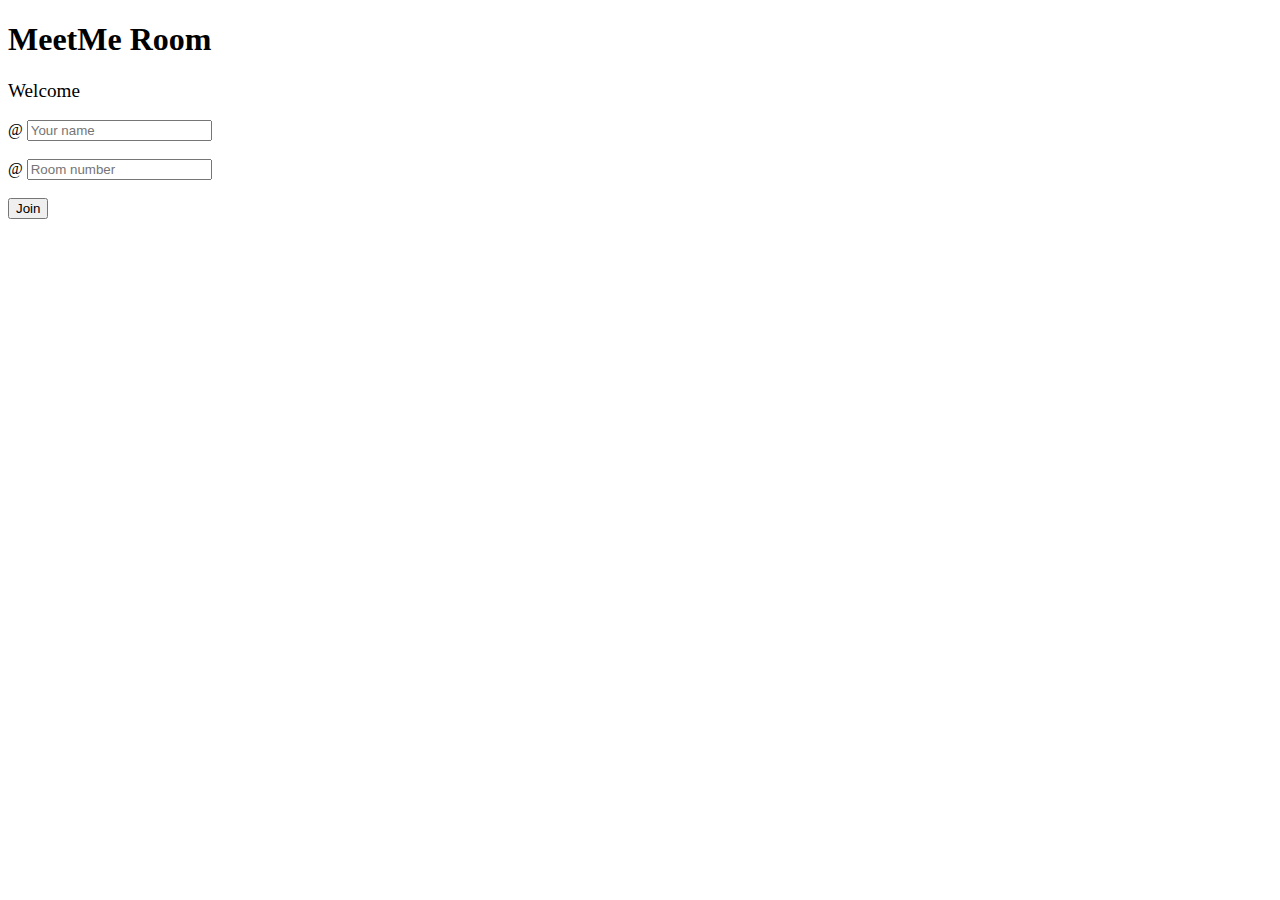
<file: meetme/index.html>
<!DOCTYPE html>
<html xmlns="http://www.w3.org/1999/xhtml">
<head>
<meta charset="utf-8">
<meta name="viewport" content="width=device-width, initial-scale=1.0"/>
<meta http-equiv="Content-Type" content="text/html; charset=UTF-8" />
<title>MeetMe Room</title>
<link rel="stylesheet" href="https://meetme.id/css/bootstrap.min.css" type="text/css"/>
<link rel="stylesheet" href="css/meetme.css" type="text/css"/>
<script type="text/javascript" src="https://meetme.id/js/jquery.min.js" ></script>
<script type="text/javascript" src="https://meetme.id/js/bootstrap.min.js"></script>
<script type="text/javascript" src="https://meetme.id/js/bootbox.min.js"></script>
<script type="text/javascript" src="https://meetme.id/js/spin.min.js"></script>
<script type="text/javascript" src="js/adapter.js" ></script>
<script type="text/javascript" src="js/janus.js" ></script>
<script type="text/javascript" src="js/meetme.js"></script>
</head>
<body>

<div class="container">
	<div class="row">
		<div class="col-md-12">
			<div class="container">
				<h1>MeetMe Room</h1>
			<div>
		</div>
	</div>
	<div class="row">
		<div class="col-md-12">
			<div class="container hide" id="joinroom">
				<div class="row">
					<div class="col-md-12" id="controls">
						<div class="hide" id="joinroomnow">
							<span class="label label-default" id="notif">Welcome</span>
							<br /><br />
							<div class="input-group">
								<span class="input-group-addon" id="basic-addon1">@</span>
								<input autocomplete="off" class="form-control" autocomplete="off" type="text" placeholder="Your name" id="displayname" onkeypress="return checkRoomNumber(this, event);"></input>
							</div>
							<br />
							<div class="input-group">
								<span class="input-group-addon" id="basic-addon2">@</span>
								<input autocomplete="off" class="form-control" autocomplete="off" type="text" placeholder="Room number" id="roomnumber" onkeypress="return checkRoomNumber(this, event);"></input>
							</div>
							<br />
							<button class="btn btn-success" autocomplete="off" id="join">Join</button>
						</div>
					</div>
				</div>
			</div>
			<div class="container hide" id="videos">
				<div class="row">
					<div class="col-md-4">
						<div id="videolocal"></div>
					</div>
					<div class="col-md-4">
						<div id="videoremote1"></div>
					</div>
					<div class="col-md-4">
						<div id="videoremote2"></div>
					</div>
				</div>
				<div class="row">
					<div class="col-md-4">
						<div id="videoremote3"></div>
					</div>
					<div class="col-md-4">
						<div id="videoremote4"></div>
					</div>
					<div class="col-md-4">
						<div id="videoremote5"></div>
					</div>
				</div>
			</div>
		</div>
	</div>
</div>

</body>
</html>
</file>
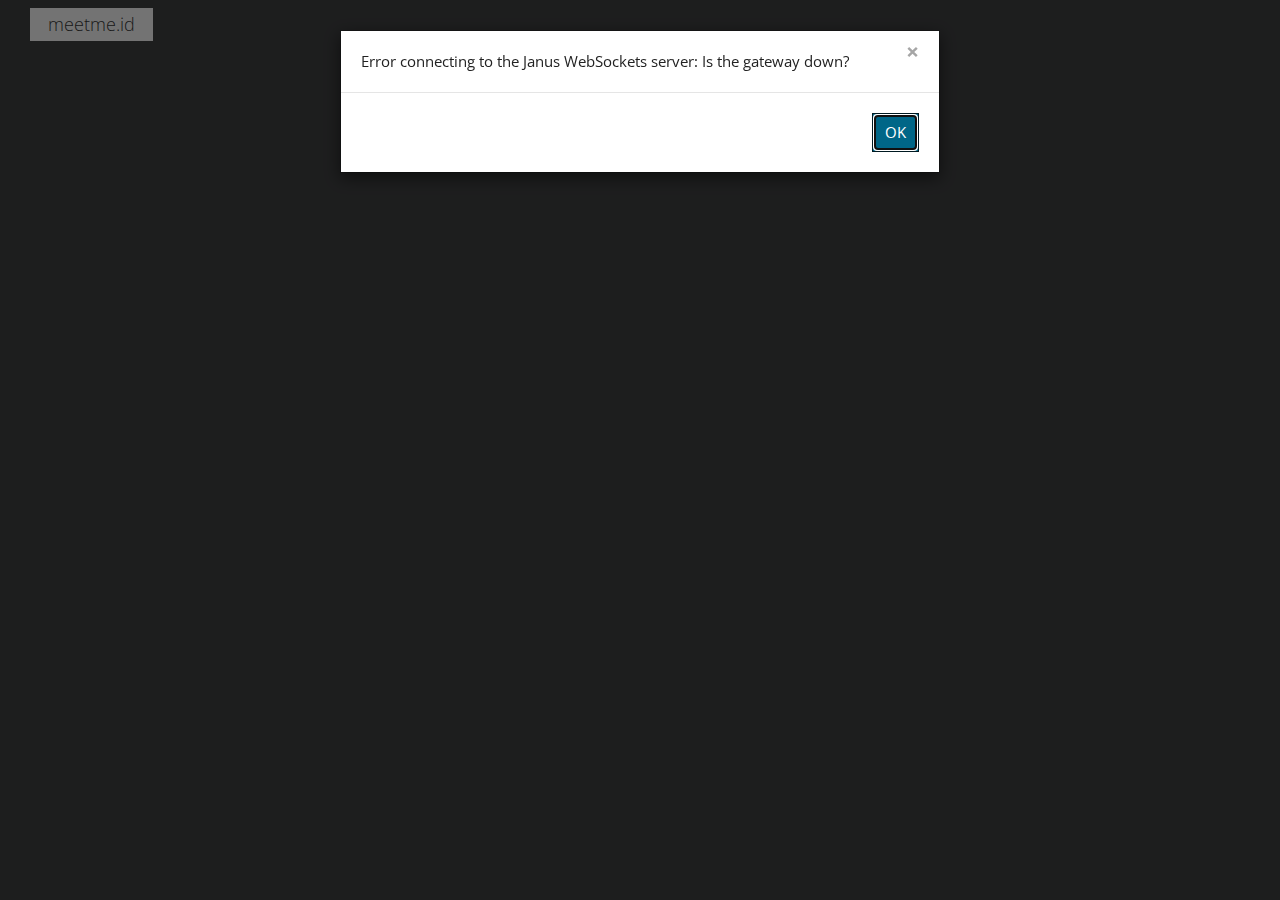
<file: public_html/meetme/index.html>
<!DOCTYPE html>
<html xmlns="http://www.w3.org/1999/xhtml">
<head>
<meta charset="utf-8">
<meta http-equiv="X-UA-Compatible" content="IE=edge">
<meta http-equiv="Content-Type" content="text/html; charset=UTF-8" />
<meta name="viewport" content="width=device-width, initial-scale=1, maximum-scale=1, user-scalable=no">
<meta name="description" content="Ruang meeting online bebas pakai">
<meta name="keywords" content="online meeting,videochat,videocall,webrtc,voip">
<meta name="author" content="Anton Raharja">
<!-- MeetMe Room -->
<title>meetme.id</title>
<link rel="icon" type="image/x-icon" href="images/favicon.ico">
<link rel="icon" type="image/png" href="images/video-icon-152-184619.png" />
<link rel="apple-touch-icon" href="images/video-icon-152-184619.png">
<link rel="apple-touch-icon-precomposed" href="images/video-icon-152-184619.png">
<meta name="msapplication-TileColor" content="#ffffff" />
<meta name="msapplication-TileImage" content="images/video-icon-144-184619.png">
<link rel="apple-touch-icon-precomposed" sizes="152x152" href="images/video-icon-152-184619.png">
<link rel="apple-touch-icon-precomposed" sizes="144x144" href="images/video-icon-144-184619.png">
<link rel="apple-touch-icon-precomposed" sizes="120x120" href="images/video-icon-120-184619.png">
<link rel="apple-touch-icon-precomposed" sizes="114x114" href="images/video-icon-114-184619.png">
<link rel="apple-touch-icon-precomposed" sizes="72x72" href="images/video-icon-72-184619.png">
<link rel="apple-touch-icon-precomposed" href="images/video-icon-57-184619.png">
<link rel="icon" href="images/video-icon-32-184619.png" sizes="32x32">
<link rel="stylesheet" href="css/bootstrap.min.css" type="text/css" />
<link rel="stylesheet" href="css/meetme.css" type="text/css" />
<script type="text/javascript" src="js/jquery.min.js" ></script>
<script type="text/javascript" src="js/jquery.titlealert.js" ></script>
<script type="text/javascript" src="js/bootbox.min.js"></script>
<script type="text/javascript" src="js/url.min.js"></script>
<script type="text/javascript" src="js/bootstrap.min.js"></script>
<script type="text/javascript" src="js/adapter.min.js" ></script>
<script type="text/javascript" src="js/janus.js" ></script>
</head>
<body>





<!-- 
Need the source code ?
Here is the full source code: https://github.com/antonraharja/meetme
-->





<div class="container-fluid">
	<div class="col-md-12" id="meetmeheader">
		<div class="row">
			<div class="panel-group">
				<div class="panel-body">
					<!-- Join or create room -->
					<span class="label label-default" id="notifbox">meetme.id</span>
					<button class="btn btn-info btn-xs hide pull-right" id="unpublish" data-toggle="tooltip" data-placement="bottom" title="Keluar meeting room"></button>
					<button class="btn btn-info btn-xs hide pull-right" id="pause" data-toggle="tooltip" data-placement="bottom" title="Stop kirim video"></button>
					<button class="btn btn-info btn-xs hide pull-right" id="mute" data-toggle="tooltip" data-placement="bottom" title="Stop kirim suara"></button>
				</div>
			</div>
		</div>
	</div>
	<div class="col-md-12 hide" id="joinroom">
		<div class="row">
			<div class="col-md-6 hide" id="joinroomnow">
				<div class="panel-group">
					<div class="panel panel-default">
						<div class="panel-heading">
							<h4 class="panel-title">
								<a data-toggle="collapse" data-parent="#accordion" href="#collapse0">Ruang meeting online</a>
							</h4>
						</div>
						<div class="panel-body">
							<div class="input-group">
								<span class="input-group-addon" id="basic-addon1"><icon class="glyphicon glyphicon-user" aria-hidden="true" data-toggle="tooltip" data-placement="right" title="Masukkan nama anda (huruf, angka dan spasi saja)" /></span>
								<!-- Your name -->
								<input autocomplete="off" class="form-control" autocomplete="off" type="text" aria-describedby="basic-addon1" placeholder="Nama anda" id="displayname" onkeypress="return checkRoomNumber(this, event);"></input>
							</div>
							<br />
							<div class="input-group">
								<span class="input-group-addon" id="basic-addon2"><icon class="glyphicon glyphicon-home" aria-hidden="true" data-toggle="tooltip" data-placement="right" title="Masukkan nomor ruangan (angka antara 1-9999999999)" /></span>
								<!-- Room number -->
								<input autocomplete="off" class="form-control" autocomplete="off" type="text" aria-describedby="basic-addon2" placeholder="Nomor ruangan" id="roomnumber" onkeypress="return checkRoomNumber(this, event);"></input>
							</div>
							<br />
							<!-- Join -->
							<button class="btn btn-info" autocomplete="off" id="join">Masuk</button>
							<br />
						</div>
					</div>
				</div>
			</div>
		</div>
		<div class="row">
			<div class="col-md-6 hide" id="guidebox">
				<div class="panel-group" id="accordion">
					<div class="panel panel-default">
						<div class="panel-heading">
							<h4 class="panel-title">
								<a data-toggle="collapse" data-parent="#accordion" href="#collapse0">Cara menggunakan</a>
							</h4>
						</div>
						<div id="collapse0" class="panel-collapse collapse">
							<div class="panel-body">
								<p class="lead">Berikut adalah petunjuk singkat bagaimana menggunakan layanan:</p>
								<ol>
									<li>Masukkan nama anda di <i>input field</i> <strong>Nama anda</strong> diatas</li>
									<ul>
										<li>Singkat saja dan hanya gunakan huruf saja, boleh dengan spasi</li>
									</ul>
									<li>Masukkan nomor ruang meeting di <i>input field</i> <strong>Nomor ruangan</strong> diatas</li>
									<ul>
										<li>Nomor ruangan adalah angka antara 1 sampai 9999999999</li>
										<li>Apabila ruangan kosong maka akan dibuatkan otomatis untuk anda</li>
										<li>Apabila sudah ada orang lain maka anda bergabung dalam ruangan tersebut</li>
									</ul>
									<li>Klik tombol <strong>Masuk</strong> untuk membuat atau bergabung dalam ruang meeting online</li>
								</ol>
								<p class="lead">Catatan penting:</p>
								<ul>
									<li>Gunakan Chrome, Firefox atau Opera yang terbaru, Safari membutuhkan plugin Temasys, IE dan Edge tidak berjalan baik</li>
									<li>Layanan berjalan dengan baik di Android namun tidak berjalan di iOS dan mungkin juga di Windows Phone</li>
									<li>Video webcam anda adalah yang namanya berwarna biru</li>
									<li>Saat anda masuk ruang meeting suara anda di-<i>mute</i>, klik tombol berbentuk <i>speaker-off</i> warna merah di kanan atas layar untuk berbicara</li>
									<li>Bandwidth yang dibutuhkan per video stream adalah sekitar 64kbps sampai 128kbps sudah termasuk video, voice dan data</li>
								</ul>
							</div>
						</div>
					</div>
					<div class="panel panel-default">
						<div class="panel-heading">
							<h4 class="panel-title">
								<a data-toggle="collapse" data-parent="#accordion" href="#collapse1">Syarat dan ketentuan berlaku</a>
							</h4>
						</div>
						<div id="collapse1" class="panel-collapse collapse">
							<div class="panel-body">
								<p class="lead">Perhatian, dengan masuk di salah satu ruang meeting online disini maka:</p>
								<ul>
									<li>Anda setuju untuk berhati-hati karena tidak ada mekanisme registrasi atau validasi pengguna layanan disini</li>
									<li>Anda setuju untuk memperhatikan dengan siapa anda berbicara</li>
									<li>Anda setuju untuk memastikan anda benar kenal dengan rekan diskusi anda di ruang meeting ini</li>
									<li>Anda setuju untuk <strong>tidak</strong> memberikan informasi pribadi atau sensitif lainnya disini</li>
									<li>Anda setuju untuk <strong>tidak</strong> menggunakan layanan ini untuk mendukung dan/atau melaksanakan kegiatan yang melanggar hukum di Indonesia</li>
									<li>Anda setuju bahwa pengelola dan/atau penyelenggara layanan ini tidak dapat ikut bertanggung-jawab atas kegiatan yang anda lakukan</li>
								</ul>
							</div>
						</div>
					</div>
					<div class="panel panel-default">
						<div class="panel-heading">
							<h4 class="panel-title">
								<a data-toggle="collapse" data-parent="#accordion" href="#collapse2">Tentang pengelolaan layanan</a>
							</h4>
						</div>
						<div id="collapse2" class="panel-collapse collapse">
							<div class="panel-body">
								<p class="lead">Pengelolaan layanan:</p>
								<ul>
									<li>Ini adalah layanan gratis dengan tujuan untuk mempelajari teknologi komunikasi berbasis IP</li>
									<li>Layanan ini dikelola oleh perorangan dan dijalankan dengan SLA <i>best effort</i></li>
									<li>Infrastruktur yang ada kemampuannya terbatas karena berbagi dengan layanan lain yaitu <a href="https://teleponrakyat.id" target="_blank">Telepon Rakyat</a>, mohon gunakan layanan dengan bijak</li>
									<li>Lokasi server berada di <a href="http://www.idc.co.id/contact.html" target="_blank">IDC 3D Duren Tiga Jakarta</a>, bandwidth server lebar di dalam negri namun terbatas untuk luar negri</li>
								</ul>
							</div>
						</div>
					</div>
					<div class="panel panel-default">
						<div class="panel-heading">
							<h4 class="panel-title">
								<a data-toggle="collapse" data-parent="#accordion" href="#collapse3">Kontak</a>
							</h4>
						</div>
						<div id="collapse3" class="panel-collapse collapse">
							<div class="panel-body">
								<p class="lead">Anda menemui masalah ?</p>
								<a href="https://twitter.com/intent/tweet?screen_name=antonrd" class="twitter-mention-button" data-related="antonrd">Tweet to @antonrd</a>
								<a href="https://twitter.com/intent/tweet?screen_name=onnowpurbo" class="twitter-mention-button" data-related="onnowpurbo">Tweet to @onnowpurbo</a>
							</div>
						</div>
					</div>
				</div>
			</div>
		</div>
	</div>
	<div class="col-md-12" id="videos">
		<div class="row">
			<div class="panel-group">
				<div class="panel-body">
					<div class="col-md-6" id="tableft">
						<div class="row" id="videofocus"></div>
					</div>
					<div class="col-md-6" id="tabright">
						<div class="pull-left" id="videolocal" onclick="setLargeVideo('videolocal')"></div>
						<div class="pull-left" id="videoremote1" onclick="setLargeVideo('videoremote1')"></div>
						<div class="pull-left" id="videoremote2" onclick="setLargeVideo('videoremote2')"></div>
						<div class="pull-left" id="videoremote3" onclick="setLargeVideo('videoremote3')"></div>
						<div class="pull-left" id="videoremote4" onclick="setLargeVideo('videoremote4')"></div>
						<div class="pull-left" id="videoremote5" onclick="setLargeVideo('videoremote5')"></div>
						<div class="pull-left" id="videoremote6" onclick="setLargeVideo('videoremote6')"></div>
						<div class="pull-left" id="videoremote7" onclick="setLargeVideo('videoremote7')"></div>
						<div class="pull-left" id="videoremote8" onclick="setLargeVideo('videoremote8')"></div>
						<div class="pull-left" id="videoremote9" onclick="setLargeVideo('videoremote9')"></div>
						<div class="pull-left" id="videoremote10" onclick="setLargeVideo('videoremote10')"></div>
						<div class="pull-left" id="videoremote11" onclick="setLargeVideo('videoremote11')"></div>
						<div class="pull-left" id="videoremote11" onclick="setLargeVideo('videoremote11')"></div>
						<div class="pull-left" id="videoremote12" onclick="setLargeVideo('videoremote12')"></div>
						<div class="pull-left" id="videoremote13" onclick="setLargeVideo('videoremote13')"></div>
						<div class="pull-left" id="videoremote14" onclick="setLargeVideo('videoremote14')"></div>
						<div class="pull-left" id="videoremote15" onclick="setLargeVideo('videoremote15')"></div>
						<div class="pull-left" id="videoremote16" onclick="setLargeVideo('videoremote16')"></div>
					</div>
				</div>
			</div>
		</div>
	</div>
</div>

<div class="chat-box" id="chat-box">
    <input type="checkbox" id="checkboxChat" onchange="removeMessageAlert()" />
    <label data-expanded="Close Chatbox" id="label-chatbox" data-collapsed="Open Chatbox"><span id="statusDataChannel" style="float:right">Not Ready</span></label>
    <div class="chat-box-content">
		<div id="chatboxcontent">
		</div>
		<!-- Your message -->
		<input autocomplete="off" type="text" class="form-control" placeholder="Pesan anda" id="chatboxinput" onkeypress="return checkChatSend(this, event);"></input>
	</div>
</div>

<script type="text/javascript" src="js/meetme_config.js"></script>
<script type="text/javascript" src="js/meetme_lang.js"></script>
<script type="text/javascript" src="js/meetme.js"></script>

<script>
$(document).ready(function(){
    $('[data-toggle="tooltip"]').tooltip();
});
</script>

<!-- tweet to @antonrd -->
<script>!function(d,s,id){var js,fjs=d.getElementsByTagName(s)[0],p=/^http:/.test(d.location)?'http':'https';if(!d.getElementById(id)){js=d.createElement(s);js.id=id;js.src=p+'://platform.twitter.com/widgets.js';fjs.parentNode.insertBefore(js,fjs);}}(document, 'script', 'twitter-wjs');</script>

<!-- tweet to @onnowpurbo -->
<script>!function(d,s,id){var js,fjs=d.getElementsByTagName(s)[0],p=/^http:/.test(d.location)?'http':'https';if(!d.getElementById(id)){js=d.createElement(s);js.id=id;js.src=p+'://platform.twitter.com/widgets.js';fjs.parentNode.insertBefore(js,fjs);}}(document, 'script', 'twitter-wjs');</script>

<!-- kurakura cinta kamu sampai mati.. -->

</body>
</html>
</file>
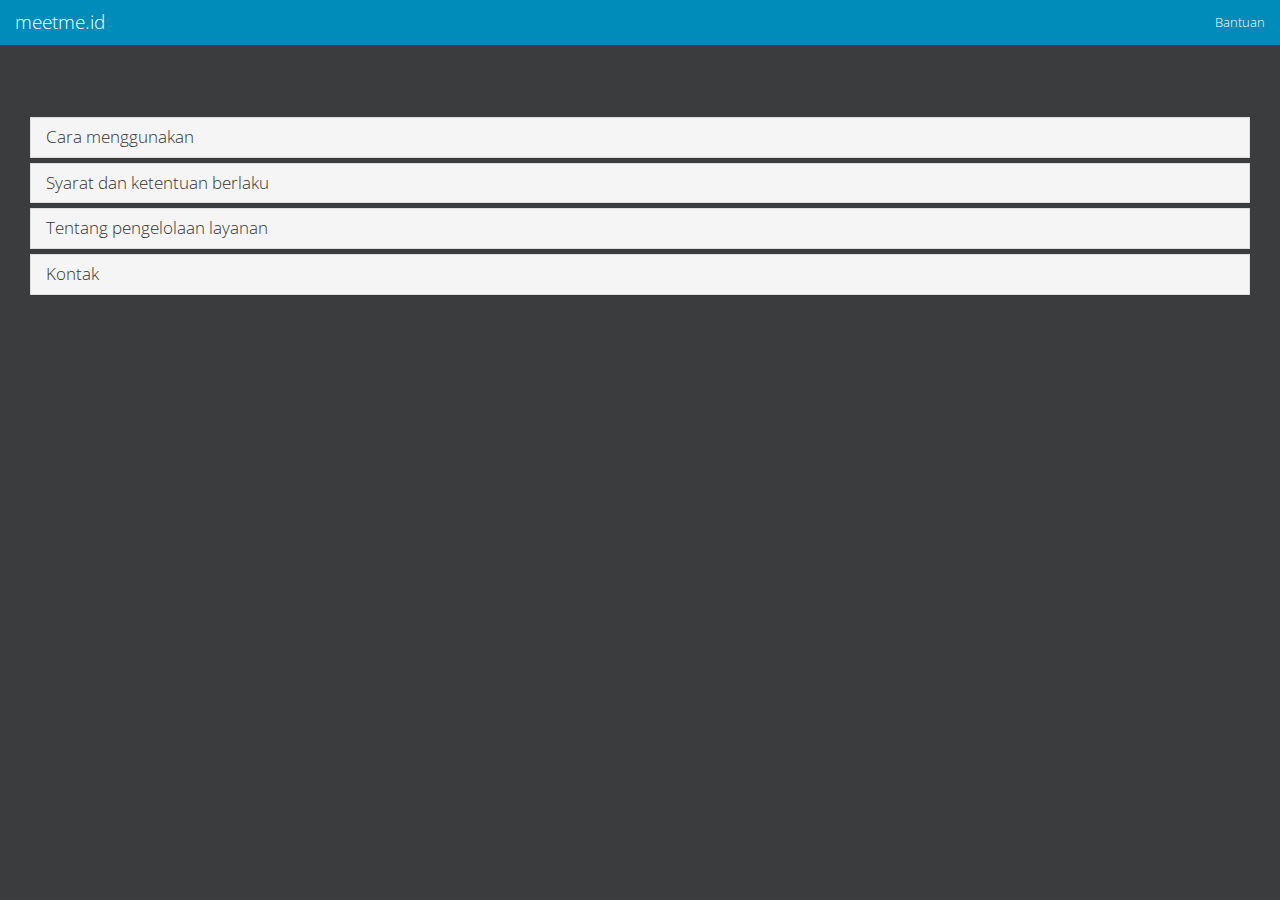
<file: public_html/meetme/help.html>
<!DOCTYPE html>
<html xmlns="http://www.w3.org/1999/xhtml">
<head>
<meta charset="utf-8">
<meta http-equiv="X-UA-Compatible" content="IE=edge">
<meta http-equiv="Content-Type" content="text/html; charset=UTF-8" />
<meta name="viewport" content="width=device-width, initial-scale=1, maximum-scale=1, user-scalable=no">
<meta name="description" content="Ruang meeting online bebas pakai">
<meta name="keywords" content="online meeting,videochat,videocall,webrtc,voip">
<meta name="author" content="Anton Raharja">
<!-- MeetMe Room -->
<title>meetme.id</title>
<link rel="icon" type="image/x-icon" href="images/favicon.ico">
<link rel="icon" type="image/png" href="images/video-icon-152-184619.png" />
<link rel="apple-touch-icon" href="images/video-icon-152-184619.png">
<link rel="apple-touch-icon-precomposed" href="images/video-icon-152-184619.png">
<meta name="msapplication-TileColor" content="#ffffff" />
<meta name="msapplication-TileImage" content="images/video-icon-144-184619.png">
<link rel="apple-touch-icon-precomposed" sizes="152x152" href="images/video-icon-152-184619.png">
<link rel="apple-touch-icon-precomposed" sizes="144x144" href="images/video-icon-144-184619.png">
<link rel="apple-touch-icon-precomposed" sizes="120x120" href="images/video-icon-120-184619.png">
<link rel="apple-touch-icon-precomposed" sizes="114x114" href="images/video-icon-114-184619.png">
<link rel="apple-touch-icon-precomposed" sizes="72x72" href="images/video-icon-72-184619.png">
<link rel="apple-touch-icon-precomposed" href="images/video-icon-57-184619.png">
<link rel="icon" href="images/video-icon-32-184619.png" sizes="32x32">
<link rel="stylesheet" href="css/bootstrap.min.css" type="text/css" />
<link rel="stylesheet" href="css/meetme.css" type="text/css" />
<script type="text/javascript" src="js/jquery.min.js" ></script>
<script type="text/javascript" src="js/bootstrap.min.js"></script>
</head>
<body>

<nav class="navbar navbar-inverse navbar-static-top">
	<div class="container-fluid">
		<div class="navbar-header">
			<button type="button" class="navbar-toggle collapsed" data-toggle="collapse" data-target="#navbar" aria-expanded="false" aria-controls="navbar">
				<span class="sr-only">Toggle navigation</span>
				<span class="icon-bar"></span>
				<span class="icon-bar"></span>
				<span class="icon-bar"></span>
			</button>
			<a class="navbar-brand" href="#" onclick="history.back()" id="servicename">meetme.id</a>
		</div>
		<div id="navbar" class="navbar-collapse collapse">
			<ul class="nav navbar-nav navbar-right">
				<!-- Help -->
				<li><a href="help.html">Bantuan</a></li>
			</ul>
		</div>
	</div>
</nav>

<div class="container-fluid" id="meetmehelppage">
	<div class="col-md-12">
		<div class="row">
			<div class="panel-group">
				<div class="panel-body"></div>
			</div>
		</div>
	</div>
	<div class="col-md-12">
		<div class="row">
			<div class="col-md-12">
				<div class="panel-group" id="accordion">
					<div class="panel panel-default">
						<div class="panel-heading">
							<h4 class="panel-title">
								<a data-toggle="collapse" data-parent="#accordion" href="#collapse0">Cara menggunakan</a>
							</h4>
						</div>
						<div id="collapse0" class="panel-collapse collapse">
							<div class="panel-body">
								<p class="lead">Berikut adalah petunjuk singkat bagaimana menggunakan layanan:</p>
								<ol>
									<li>Masukkan nama anda di <i>input field</i> <strong>Nama anda</strong> diatas</li>
									<ul>
										<li>Singkat saja dan hanya gunakan huruf saja, boleh dengan spasi</li>
									</ul>
									<li>Masukkan nomor ruang meeting di <i>input field</i> <strong>Nomor ruangan</strong> diatas</li>
									<ul>
										<li>Nomor ruangan adalah angka antara 1 sampai 9999999999</li>
										<li>Apabila ruangan kosong maka akan dibuatkan otomatis untuk anda</li>
										<li>Apabila sudah ada orang lain maka anda bergabung dalam ruangan tersebut</li>
									</ul>
									<li>Klik tombol <strong>Masuk</strong> untuk membuat atau bergabung dalam ruang meeting online</li>
								</ol>
								<p class="lead">Catatan penting:</p>
								<ul>
									<li>Gunakan Chrome, Firefox atau Opera yang terbaru, Safari membutuhkan plugin Temasys, IE dan Edge tidak berjalan baik</li>
									<li>Layanan berjalan dengan baik di Android namun tidak berjalan di iOS dan mungkin juga di Windows Phone</li>
									<li>Video webcam anda adalah yang namanya berwarna biru</li>
									<li>Saat anda masuk ruang meeting suara anda di-<i>mute</i>, klik tombol berbentuk <i>speaker-off</i> warna merah di kanan atas layar untuk berbicara</li>
									<li>Bandwidth yang dibutuhkan per video stream adalah sekitar 64kbps sampai 128kbps sudah termasuk video, voice dan data</li>
								</ul>
							</div>
						</div>
					</div>
					<div class="panel panel-default">
						<div class="panel-heading">
							<h4 class="panel-title">
								<a data-toggle="collapse" data-parent="#accordion" href="#collapse1">Syarat dan ketentuan berlaku</a>
							</h4>
						</div>
						<div id="collapse1" class="panel-collapse collapse">
							<div class="panel-body">
								<p class="lead">Perhatian, dengan masuk di salah satu ruang meeting online disini maka:</p>
								<ul>
									<li>Anda setuju untuk berhati-hati karena tidak ada mekanisme registrasi atau validasi pengguna layanan disini</li>
									<li>Anda setuju untuk memperhatikan dengan siapa anda berbicara</li>
									<li>Anda setuju untuk memastikan anda benar kenal dengan rekan diskusi anda di ruang meeting ini</li>
									<li>Anda setuju untuk <strong>tidak</strong> memberikan informasi pribadi atau sensitif lainnya disini</li>
									<li>Anda setuju untuk <strong>tidak</strong> menggunakan layanan ini untuk mendukung dan/atau melaksanakan kegiatan yang melanggar hukum di Indonesia</li>
									<li>Anda setuju bahwa pengelola dan/atau penyelenggara layanan ini tidak dapat ikut bertanggung-jawab atas kegiatan yang anda lakukan</li>
								</ul>
							</div>
						</div>
					</div>
					<div class="panel panel-default">
						<div class="panel-heading">
							<h4 class="panel-title">
								<a data-toggle="collapse" data-parent="#accordion" href="#collapse2">Tentang pengelolaan layanan</a>
							</h4>
						</div>
						<div id="collapse2" class="panel-collapse collapse">
							<div class="panel-body">
								<p class="lead">Pengelolaan layanan:</p>
								<ul>
									<li>Ini adalah layanan gratis dengan tujuan untuk mempelajari teknologi komunikasi berbasis IP</li>
									<li>Layanan ini dikelola oleh perorangan dan dijalankan dengan SLA <i>best effort</i></li>
									<li>Infrastruktur yang ada kemampuannya terbatas karena berbagi dengan layanan lain yaitu <a href="https://teleponrakyat.id" target="_blank">Telepon Rakyat</a>, mohon gunakan layanan dengan bijak</li>
									<li>Lokasi server berada di <a href="http://www.idc.co.id/contact.html" target="_blank">IDC 3D Duren Tiga Jakarta</a>, bandwidth server lebar di dalam negri namun terbatas untuk luar negri</li>
								</ul>
							</div>
						</div>
					</div>
					<div class="panel panel-default">
						<div class="panel-heading">
							<h4 class="panel-title">
								<a data-toggle="collapse" data-parent="#accordion" href="#collapse3">Kontak</a>
							</h4>
						</div>
						<div id="collapse3" class="panel-collapse collapse">
							<div class="panel-body">
								<p class="lead">Anda menemui masalah ?</p>
								<a href="https://twitter.com/intent/tweet?screen_name=antonrd" class="twitter-mention-button" data-related="antonrd">Tweet to @antonrd</a>
								<a href="https://twitter.com/intent/tweet?screen_name=onnowpurbo" class="twitter-mention-button" data-related="onnowpurbo">Tweet to @onnowpurbo</a>
							</div>
						</div>
					</div>
			</div>
		</div>
	</div>
</div>

<!-- tweet to @antonrd -->
<script>!function(d,s,id){var js,fjs=d.getElementsByTagName(s)[0],p=/^http:/.test(d.location)?'http':'https';if(!d.getElementById(id)){js=d.createElement(s);js.id=id;js.src=p+'://platform.twitter.com/widgets.js';fjs.parentNode.insertBefore(js,fjs);}}(document, 'script', 'twitter-wjs');</script>

<!-- tweet to @onnowpurbo -->
<script>!function(d,s,id){var js,fjs=d.getElementsByTagName(s)[0],p=/^http:/.test(d.location)?'http':'https';if(!d.getElementById(id)){js=d.createElement(s);js.id=id;js.src=p+'://platform.twitter.com/widgets.js';fjs.parentNode.insertBefore(js,fjs);}}(document, 'script', 'twitter-wjs');</script>

<!-- kurakura cinta kamu sampai mati.. -->

</body>
</html>
</file>
<file: meetme/css/meetme.css>
video {
	-moz-transform: scale(-1, 1);
	-webkit-transform: scale(-1, 1);
	-o-transform: scale(-1, 1);
	-ms-transform: scale(-1, 1);
	transform: scale(-1, 1);
}

.videobox {
	background-color: #0f1f2f;
	padding-top: 10px;
	padding-bottom: 10px;
	
	border-radius: 4px 4px 4px 4px;
	-moz-border-radius: 4px 4px 4px 4px;
	-webkit-border-radius: 4px 4px 4px 4px;
	border: 0px solid #000000;
}

#notif, #notifwelcome {
	font-size: larger;
}
</file>
<file: public_html/meetme/css/meetme.css>
body {
	background-color: #3B3C3D;
}

video {
	-moz-transform: scale(-1, 1);
	-webkit-transform: scale(-1, 1);
	-o-transform: scale(-1, 1);
	-ms-transform: scale(-1, 1);
	transform: scale(-1, 1);
	background-color: #4D545E;
}

.videobox, .videobox-novideo {
	margin: 0px !important;
	padding: 0px !important;
	max-width: 640px;
	max-height: 480px;
}

#mute, #pause, #unpublish {
	margin-left: 5px;
}

#restartbox {
	width: 160px;
	height: 120px;
	background-image: url('../images/novideo.jpg');
	background-size: 160px 120px;
}

#restartbox p {
	margin-left: 15px;
}

#notifbox {
	font-size: larger;
	margin-top: 15px;
}

#guidebox {
	margin-top: 15px;
}

#videofocus {
	position: relative;
	margin: 0px !important;
	padding: 0px !important;
	max-width: 640px;
	max-height: 480px;
}

#videolocal, div[id*='videoremote'] {
	position: relative;
	margin: 0px !important;
	padding: 0px !important;
}

#videomember {
	position: relative;
	overflow: auto;
	margin: 0px !important;
	padding: 0px !important;
	max-width: 640px;
	max-height: 480px;
}

#meetmeheader {
	max-width: 1310px;
}

#tableft {
	margin: 0px !important;
	padding: 0px !important;
	max-width: 640px;
	max-height: 480px;
}

#tabright {
	margin: 0px !important;
	padding: 0px !important;
	max-width: 640px;
	max-height: 480px;
}

@media screen and (min-width: 1366px) {
	.container-fluid {
		max-width: 1366px;
	}
	
	#meetmeheader {
		max-width: 1310px;
	}
	
	#tableft {
		margin: 0px !important;
		padding: 0px !important;
		min-width: 640px;
		min-height: 480px;
	}

	#tabright {
		margin: 0px !important;
		padding: 0px !important;
		min-width: 640px;
		min-height: 480px;
	}
}

#chatboxinput {
	/* background-color: #95A5A6; */
}

#chatboxcontent{
	width: 100%;
	height: 400px;
	overflow: auto;
	background-color: #95A5A6;
	color: #22313F;
}

#chatboxcontent > div {
	background: #F0F0F0;
	margin: 5px;
	width: 85%;
	padding: 5px 10px 5px 10px;
}

#chatboxcontent > div > time {
	border-radius: 3px;
	float: right;
	color: #D35400;
}

.incoming-messages{
	border-radius: 3px;
	float: left;
}

.outgoing-messages{
	border-radius: 3px;
	float: right;
}

.notification-messages{
	margin: 10px;
	float: right;
	color: snow;
	width: 85%;
}

.chat-box {
  font:normal normal 11px/1.4 Tahoma,Verdana,Sans-Serif;
  color:#333;
  width: 280px; /* Chatbox width */
  border:1px solid #344150;
  border-bottom:none;
  background-color: #95A5A6;
  position:fixed;
  right:10px;
  bottom:0;
  z-index:9999;
  -webkit-box-shadow:1px 1px 5px rgba(0,0,0,.2);
  -moz-box-shadow:1px 1px 5px rgba(0,0,0,.2);
  box-shadow:1px 1px 5px rgba(0,0,0,.2);
  display:none;
}

.chat-box > input[type="checkbox"] {
  display:block;
  margin:0 0;
  padding:0 0;
  position:absolute;
  top:0;
  right:0;
  left:0;
  width:100%;
  height:26px;
  z-index:4;
  cursor:pointer;
  opacity:0;
  filter:alpha(opacity=0);
}

blink, .blink {
  -webkit-animation: blink 1s step-end infinite;
  -moz-animation: blink 1s step-end infinite;
  -o-animation: blink 1s step-end infinite;
  animation: blink 1s step-end infinite;
}

@-webkit-keyframes blink {
  67% { opacity: 0 }
}

@-moz-keyframes blink {
  67% { opacity: 0 }
}

@-o-keyframes blink {
  67% { opacity: 0 }
}

@keyframes blink {
  67% { opacity: 0 }
}

.chat-box > label {
  display:block;
  height:24px;
  line-height:24px;
  background-color: #344150;
  color: #F0F0F0;
  font-weight:bold;
  padding:0 1em 1px;
  margin-bottom: 0px !important; 
}

.chat-box > label:before {content:attr(data-collapsed)}

.chat-box .chat-box-content {
  display:none;
}

/* hover state */
.chat-box > input[type="checkbox"]:hover + label {background-color: #404D5A}

/* checked state */
.chat-box > input[type="checkbox"]:checked + label {background-color: #212A35}
.chat-box > input[type="checkbox"]:checked + label:before {content:attr(data-expanded)}
.chat-box > input[type="checkbox"]:checked ~ .chat-box-content {display:block}
</file>
